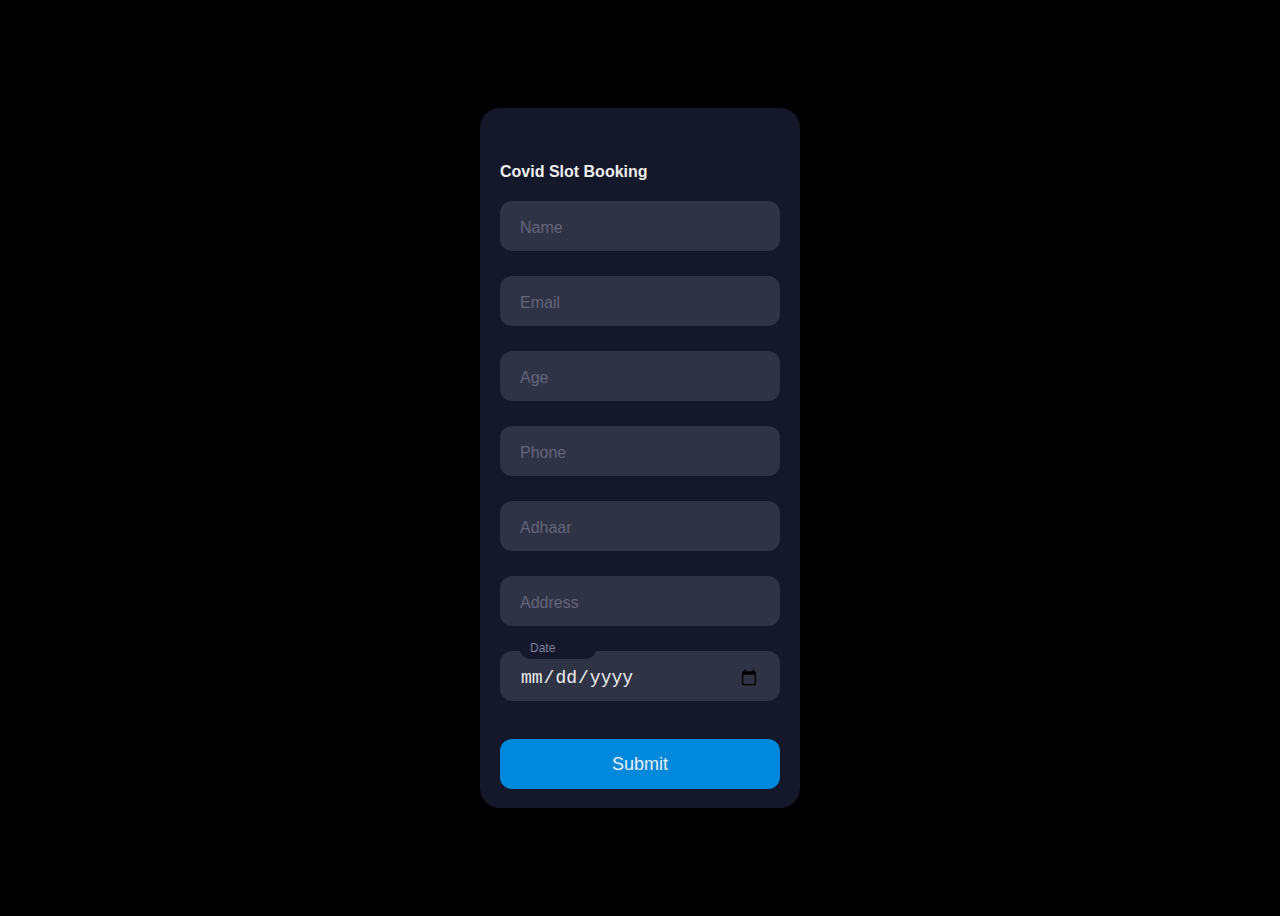
<file: index.html>
<!DOCTYPE html>
<html>
    <head>
        <link rel="stylesheet" href="index.css">
    </head>
    <body>
        <form name="slotForm" id="slotForm" method="post">
        <div class="form">
            <div class="subtitle">Covid Slot Booking</div>
            <div class="input-container ic1">
              <input id="name" class="input" type="text" placeholder=" " required />
              <div class="cut"></div>
              <label for="name" class="placeholder"> Name</label>
            </div>
            <div class="input-container ic2">
              <input id="email" class="input" type="email" placeholder=" " required />
              <div class="cut cut-short"></div>
              <label for="email" class="placeholder">Email</>
            </div>
            <div class="input-container ic2">
                <input id="age" class="input" type="number" placeholder=" " required />
                <div class="cut"></div>
                <label for="age" class="placeholder">Age</label>
            </div>
            <div class="input-container ic2">
                <input id="phone" class="input" type="mobile" placeholder=" " required />
                <div class="cut"></div>
                <label for="phone" class="placeholder">Phone</label>
            </div>
            <div class="input-container ic2">
                <input id="adhaar" class="input" type="text" placeholder=" " required />
                <div class="cut"></div>
                <label for="adhaar" class="placeholder">Adhaar</label>
            </div>
            <div class="input-container ic2">
                <input id="address" class="input" type="address" placeholder=" " required />
                <div class="cut"></div>
                <label for="address" class="placeholder">Address</label>
            </div>
            <div class="input-container ic2">
                <input id="date" class="input" type="date" placeholder=" " required />
                <div class="cut"></div>
                <label for="date" class="placeholder">Date</label>
            </div>
            <input type="submit" class="submit" value="Submit" onclick="saveData()">
          </div>
        </form>
    </body>
    <script src="userScript.js"></script>
</html>
</file>
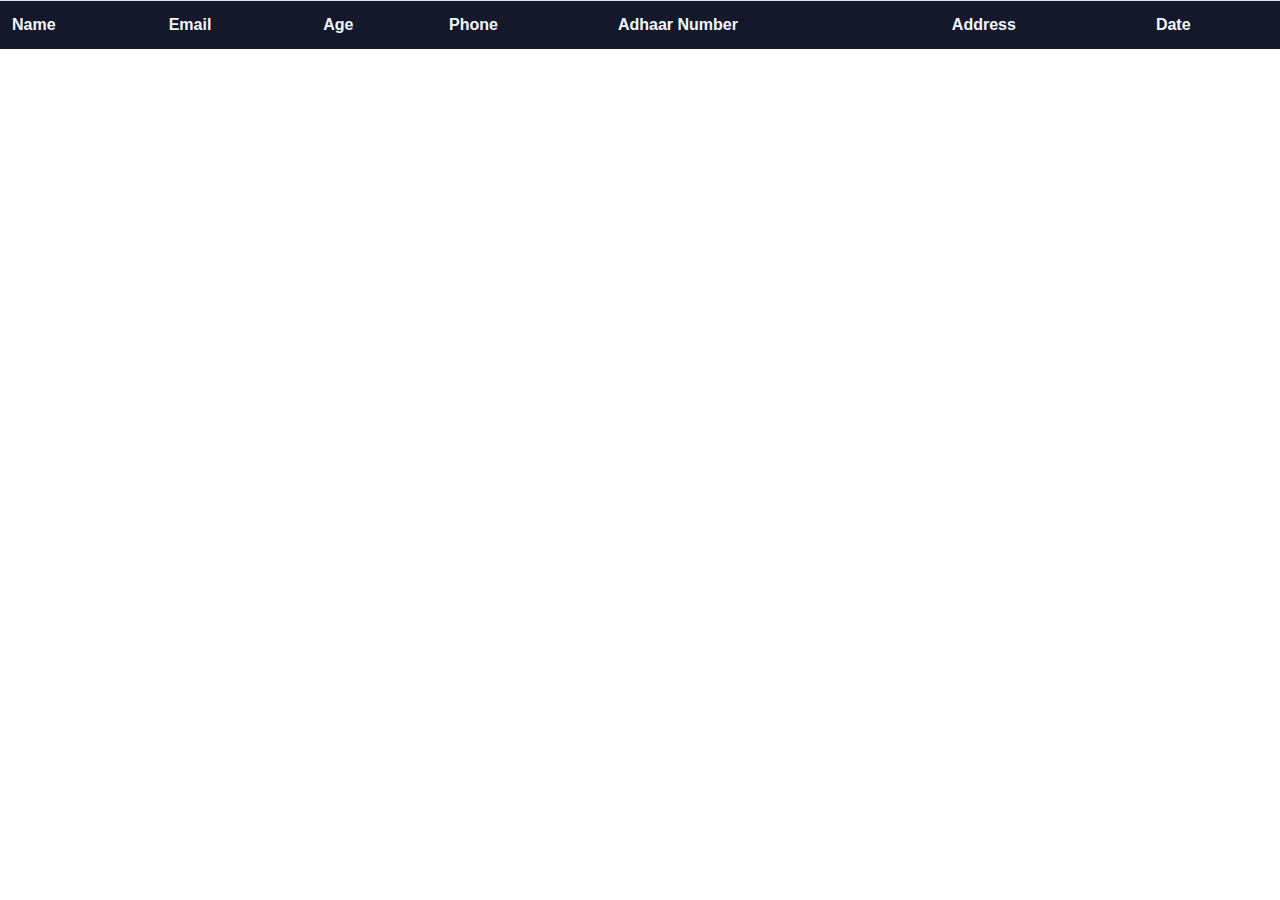
<file: admin.html>
<!DOCTYPE html>
<html>
    <head>
        <link rel="stylesheet" href="https://cdn.jsdelivr.net/npm/bootstrap@4.3.1/dist/css/bootstrap.min.css" integrity="sha384-ggOyR0iXCbMQv3Xipma34MD+dH/1fQ784/j6cY/iJTQUOhcWr7x9JvoRxT2MZw1T" crossorigin="anonymous">
    </head>
    <body>
        <table class="table" id="table" style="background-color:#15172b; color:aliceblue">
           
              <tr>
                <th scope="col">Name</th>
                <th scope="col">Email</th>
                <th scope="col">Age</th>
                <th scope="col">Phone</th>
                <th scope="col">Adhaar Number</th>
                <th scope="col">Address</th>
                <th scope="col">Date</th>
              </tr>
            
            
          </table>
    </body>
    <script src="adminScript.js"></script>
</html>
</file>
<file: index.css>
body {
    align-items: center;
    background-color: #000;
    display: flex;
    justify-content: center;
    height: 100vh;
  }
  
  .form {
    background-color: #15172b;
    border-radius: 20px;
    box-sizing: border-box;
    height: 700px;
    padding: 20px;
    width: 320px;
  }
  
  .subtitle {
    color: #eee;
    font-family: sans-serif;
    font-size: 16px;
    font-weight: 600;
    margin-top: 35px;
  }
  
  .input-container {
    height: 50px;
    position: relative;
    width: 100%;
  }
  
  .ic1 {
    margin-top: 20px;
  }
  
  .ic2 {
    margin-top: 25px;
  }
  
  .input {
    background-color: #303245;
    border-radius: 12px;
    border: 0;
    box-sizing: border-box;
    color: #eee;
    font-size: 18px;
    height: 100%;
    outline: 0;
    padding: 4px 20px 0;
    width: 100%;
  }
  
  .cut {
    background-color: #15172b;
    border-radius: 10px;
    height: 20px;
    left: 20px;
    position: absolute;
    top: -20px;
    transform: translateY(0);
    transition: transform 200ms;
    width: 76px;
  }
  
  .cut-short {
    width: 50px;
  }
  
  .input:focus ~ .cut,
  .input:not(:placeholder-shown) ~ .cut {
    transform: translateY(8px);
  }
  
  .placeholder {
    color: #65657b;
    font-family: sans-serif;
    left: 20px;
    line-height: 14px;
    pointer-events: none;
    position: absolute;
    transform-origin: 0 50%;
    transition: transform 200ms, color 200ms;
    top: 20px;
  }
  
  .input:focus ~ .placeholder,
  .input:not(:placeholder-shown) ~ .placeholder {
    transform: translateY(-30px) translateX(10px) scale(0.75);
  }
  
  .input:not(:placeholder-shown) ~ .placeholder {
    color: #808097;
  }
  
  .input:focus ~ .placeholder {
    color: #dc2f55;
  }
  
  .submit {
    background-color: #08d;
    border-radius: 12px;
    border: 0;
    box-sizing: border-box;
    color: #eee;
    cursor: pointer;
    font-size: 18px;
    height: 50px;
    margin-top: 38px;
    text-align: center;
    width: 100%;
  }
  
  .submit:active {
    background-color: #06b;
  }
</file>
